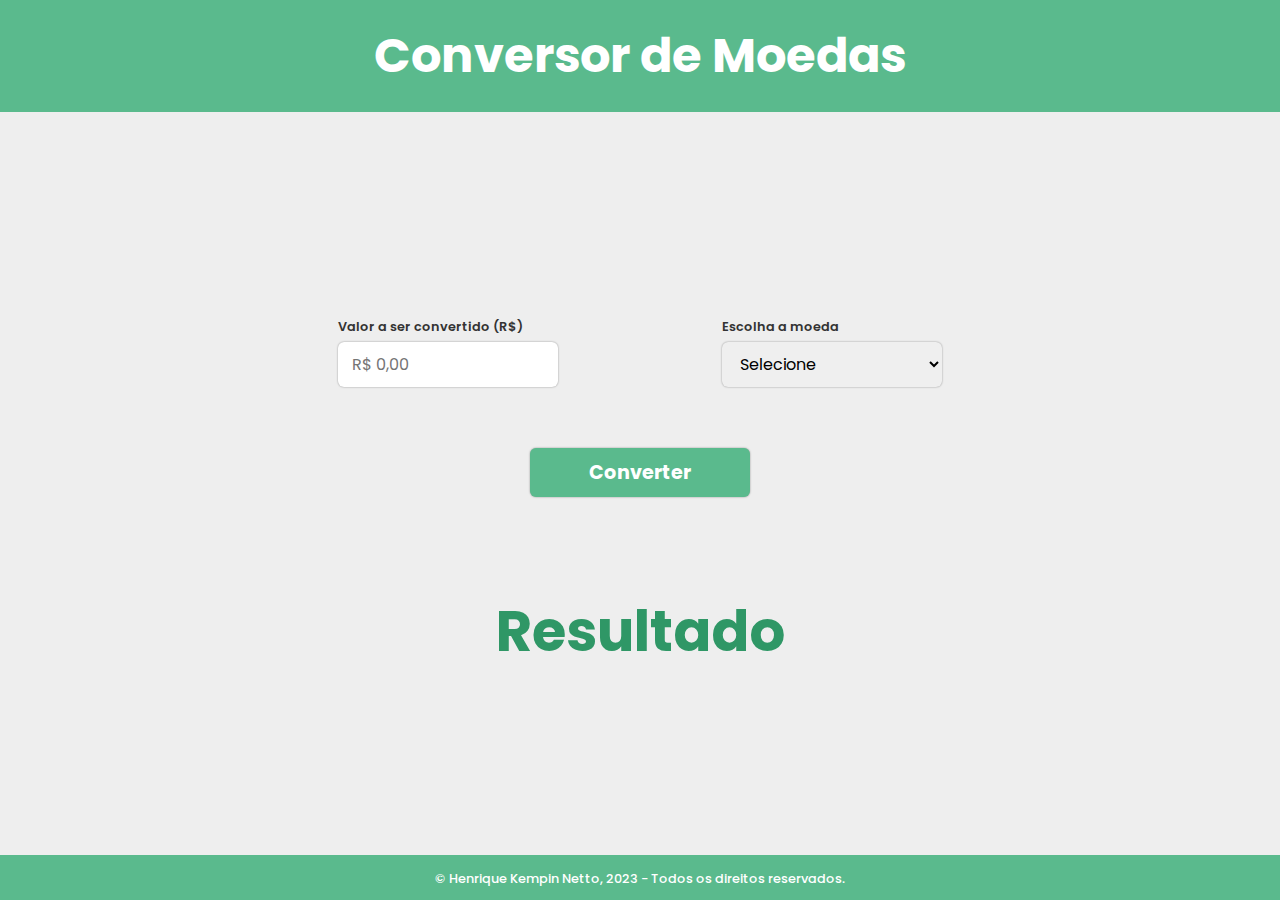
<file: Projetos/devConverter/index.html>
<!DOCTYPE html>
<html lang="pt-BR">
<head>
    <meta charset="UTF-8">
    <meta http-equiv="X-UA-Compatible" content="IE=edge">
    <meta name="viewport" content="width=device-width, initial-scale=1.0">
    <title>Conversor de Moedas</title>
    <!-- CSS -->
    <link rel="stylesheet" href="./css/estilo.css">
    <!-- Fontes -->
    <link rel="preconnect" href="https://fonts.googleapis.com">
    <link rel="preconnect" href="https://fonts.gstatic.com" crossorigin>
    <link href="https://fonts.googleapis.com/css2?family=Montserrat:wght@200&family=Poppins:wght@500;600;700&display=swap" rel="stylesheet">
</head>
<body>
    <header>
        <h1>Conversor de Moedas</h1>
    </header>

    <main>
        <form id="form">
            <br>
            <section class="inputs-container">
                <div class="form-group">
                    <label for="value-real">Valor a ser convertido (R$)</label>
                    <input type="number" placeholder="R$ 0,00" id="value-real" name="value-real" max="1000000">
                </div>

                <div class="form-group">
                    <label for="currency">Escolha a moeda</label>
                    <select id="currency">
                        <option value="">Selecione</option>
                        <option value="eur">Euro</option>
                        <option value="dol">Dolar</option>
                </select>
                </div>
            </section>
            <button type="submit">Converter</button>
        </form>
        <h2 id="result">Resultado</h2>
    </main>

    <footer>
        <span>
            &copy; Henrique Kempin Netto, 2023 - Todos os direitos reservados.
        </span>
    </footer>

    <script src="./script.js"></script>
</body>
</html>
</file>
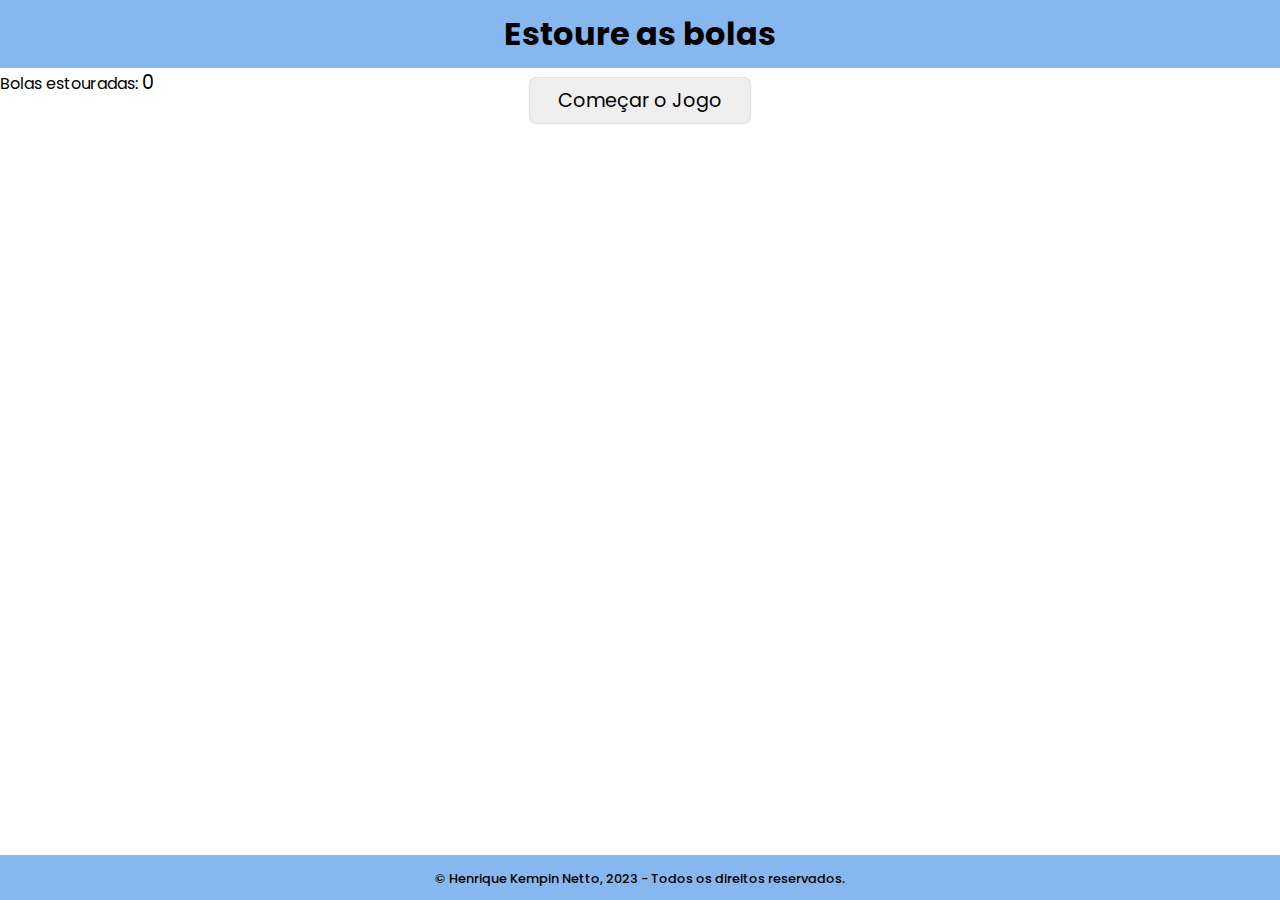
<file: Projetos/EstourarBola/index.html>
<!DOCTYPE html>
<html lang="en">

<head>
    <meta charset="UTF-8">
    <meta http-equiv="X-UA-Compatible" content="IE=edge">
    <meta name="viewport" content="width=device-width, initial-scale=1.0">
    <title>Estoure a bola</title>
    <!--Fonts-->
    <link rel="preconnect" href="https://fonts.googleapis.com">
    <link rel="preconnect" href="https://fonts.gstatic.com" crossorigin>
    <link
        href="https://fonts.googleapis.com/css2?family=Montserrat:wght@200&family=Poppins:wght@500;600;700&family=Ubuntu:wght@300;400;500&display=swap"
        rel="stylesheet">
    <!--CSS-->
    <link rel="stylesheet" href="./CSS/estilo.css">
</head>

<body>
    <header>
        <h1>Estoure as bolas</h1>
    </header>

    <div class="classTopo">
        <div class="placar">
            Bolas estouradas: 
            <span id="contadorPlacar">0</span><br>
        </div>
    </div>

    <div class="btnComecar">
        <button id="comecar">Começar o Jogo</button>
        <button id="parar" style="display:none;">Parar o Jogo</button>
    </div>
    
    <div class="campoBola">

    </div>
    
    <footer>
        <span>
            &copy; Henrique Kempin Netto, 2023 - Todos os direitos reservados.
        </span>
    </footer>
</body>



<script type="text/Javascript" src="jquery-3.7.1.min.js"></script>
<script type="text/Javascript" src="scripts.js"></script>

</body>

</html>
</file>
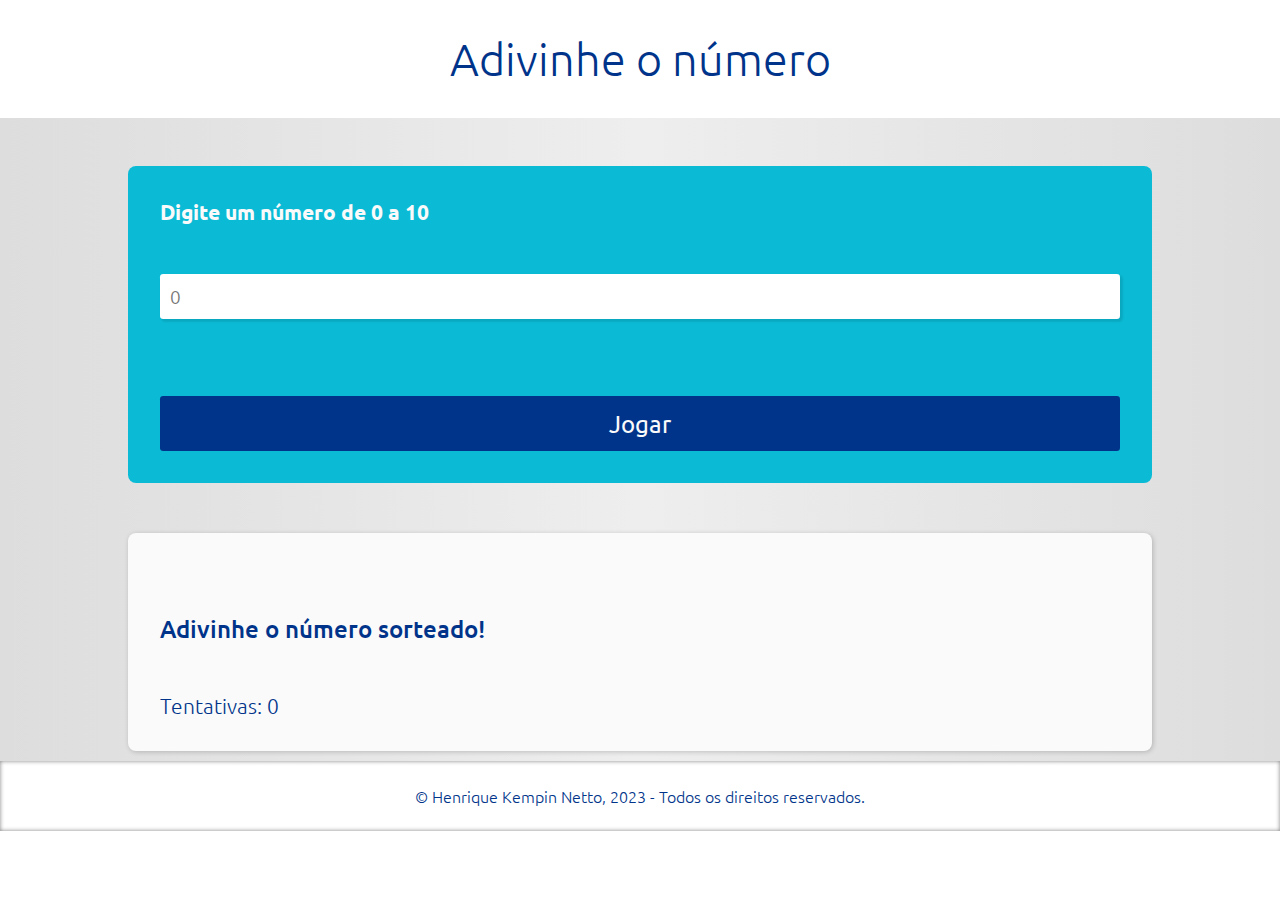
<file: Projetos/GuessNumber/index.html>
<!DOCTYPE html>
<html lang="en">
<head>
    <meta charset="UTF-8">
    <meta http-equiv="X-UA-Compatible" content="IE=edge">
    <meta name="viewport" content="width=device-width, initial-scale=1.0">
    <title>Adivinhe o número</title>
    <!--Fonts-->
    <link rel="preconnect" href="https://fonts.googleapis.com">
    <link rel="preconnect" href="https://fonts.gstatic.com" crossorigin>
    <link href="https://fonts.googleapis.com/css2?family=Montserrat:wght@200&family=Poppins:wght@500;600;700&family=Ubuntu:wght@300;400;500&display=swap" rel="stylesheet">
    <!--CSS-->
    <link rel="stylesheet" href="./CSS/estilos.css">
</head>
<body>
    <header>
        <h1><a href="#">Adivinhe o número</a></h1>
    </header>

    <main class="container">
        <form id="form">
            <label for="kick">Digite um número de 0 a 10</label>
            <input type="number" id="kick" max="10" placeholder="0">

            <button type="submit">Jogar</button>
        </form>

        <section class="result-box result-box-default" id="result">
            <h2 id="status">Adivinhe o número sorteado!</h2>
            <span id="attempt">Tentativas: 0</span>
         </section>
        <div>
            <button id="btnRestart" onclick="restartGame()">Jogar de novo</button> 
        <div>
    </main>
  
    <footer>
        <p> &copy; Henrique Kempin Netto, 2023 - Todos os direitos reservados.</p>
    </footer>
    
    <script src="./JS/scripts.js"></script>
</body>
</html>
</file>
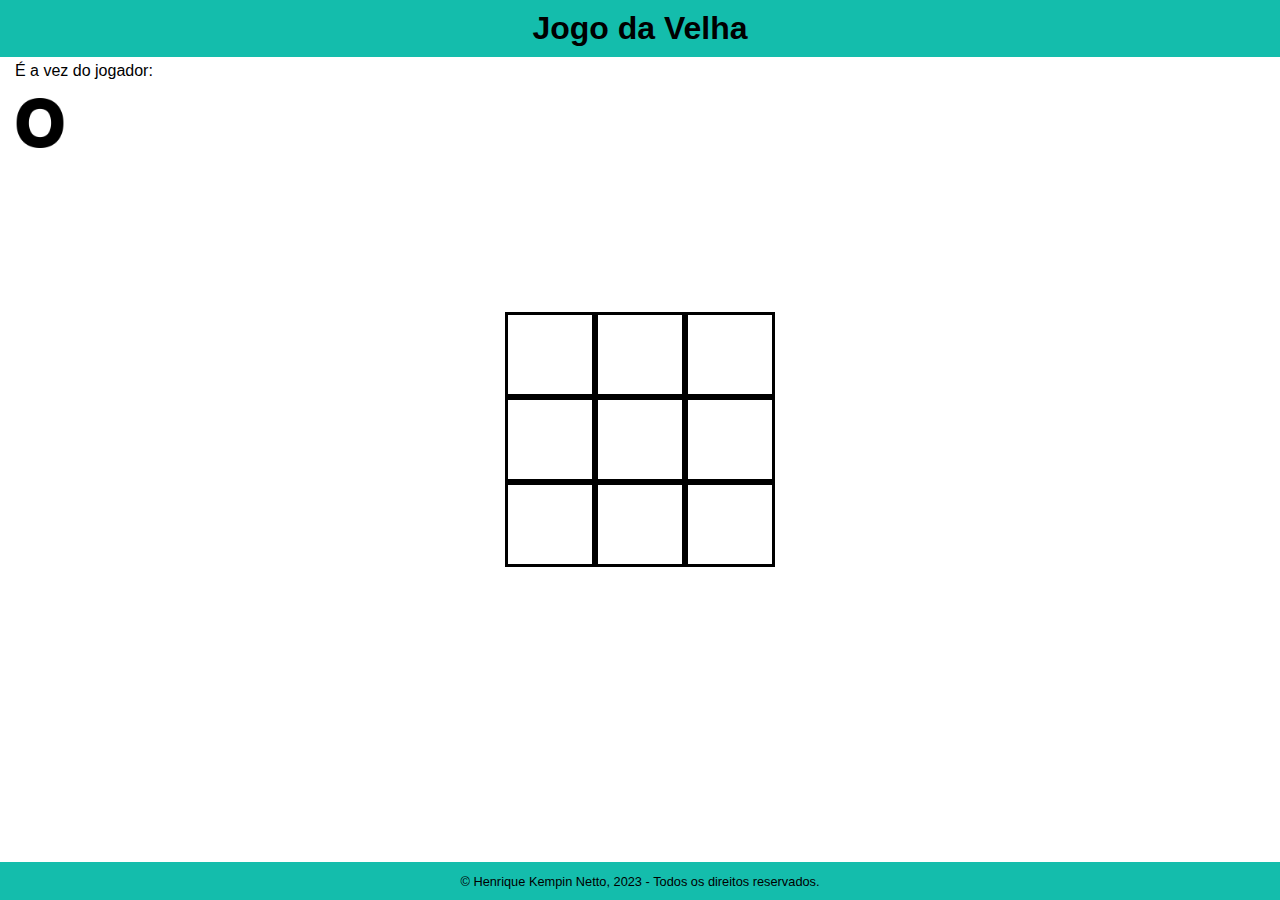
<file: Projetos/JogoDaVelha/index.html>
<!DOCTYPE html>
<html lang="en">
<head>
    <meta charset="UTF-8">
    <meta name="viewport" content="width=device-width, initial-scale=1.0">
    <title>Jogo da Velha</title>
     <!--CSS-->
     <link rel="stylesheet" href="./CSS/Estilo.css">
</head>
<body>
    <header>
        <h1>Jogo da Velha</h1>
    </header>

    <div class="placar">
       É a vez do jogador: 
        <br>
        <br>
        <img src="" border="" height="50"/>
    </div>

    <div class="areaJogo">
        <div class="area a1" data-marcado=""></div>
        <div class="area a2" data-marcado=""></div>
        <div class="area a3" data-marcado=""></div>
        <div style="clear:both"></div>
        <div class="area b1" data-marcado=""></div>
        <div class="area b2" data-marcado=""></div>
        <div class="area b3" data-marcado=""></div>
        <div style="clear:both"></div>
        <div class="area c1" data-marcado=""></div>
        <div class="area c2" data-marcado=""></div>
        <div class="area c3" data-marcado=""></div>
        
    </div>
    
    <footer>
        <span>
            &copy; Henrique Kempin Netto, 2023 - Todos os direitos reservados.
        </span>
    </footer>
    
    <script type="text/Javascript" src="jquery-3.7.1.min.js"></script>
    <script type="text/Javascript" src="script.js"></script>
</body>
</html>
</file>
<file: Projetos/devConverter/css/estilo.css>
/*resetes basicos*/
*{
    margin: 0;
    padding: 0;
    box-sizing: border-box;
    font-family: 'Poppins', sans-serif;
}

body{
    background-color: #eee;
    width: 100%;
    height: 100vh;

    display: flex;
    flex-direction: column;
    align-items: center;
    justify-content: space-between;
}

/* Adicionado media query para dispositivos móveis */
@media only screen and (max-width: 600px) {
    body {
        padding: 10px; /* Ajuste o espaçamento conforme necessário para dispositivos móveis */
    }

    main {
        width: 80%; /* Ajuste a largura conforme necessário para dispositivos móveis */
    }

    .inputs-container {
        flex-direction: column; /* Empilhe os elementos em dispositivos móveis */
    }

    form input {
        width: 100%; /* Faça o botão ocupar a largura total */
    }

    form select {
        width: 100%; /* Faça o botão ocupar a largura total */
    }

    form button {
        width: 100%; /* Faça o botão ocupar a largura total */
    }

    main #result span {
        margin-right: 10px; /* Ajuste as margens conforme necessário para dispositivos móveis */
        margin-left: 10px;
    }
}

input, select, button{
    border: 0;
    outline: 0;
    border-radius: 6px;
    width: 220px;
    padding: 10px 14px;
    font-size: 1em;
    box-shadow: 0px 0px 2px  rgba(0, 0, 0, 0.4);

    transition: 0.2s ease-in-out;
}

input:focus, select:focus{
    box-shadow: inset 1px 1px 3px rgba(0, 0, 0, 0.3);
}

/*header*/
header{
    width: 100%;
    background-color: #5aba8d;
    padding: 20px;
}

header h1{
    color: #fff;
    font-size: 3em;
    text-align: center;
    cursor: pointer;
}

/*footer*/
footer{
    width: 100%;
    background-color: #5aba8d;
    padding: 10px;
    text-align: center;
}

footer span{
    color: #fff;
    font-size: 0.8em;
    font-weight: 500;
}

/*conteudo principal*/
main{
    width: 60%;

    display: flex;
    flex-direction: column;
    align-items: center;
    justify-content: center;
}

form{
    width: 100%;
    margin-bottom: 12%;

    display: flex;
    flex-direction: column;
    align-items: center;
}

form #texto{
    font-size: 1.6em;
    color: #2f9766;
}

.inputs-container{
    width: 100%;

    display: flex;
    justify-content: space-around;
    margin-bottom: 8%;
}

.form-group{
    display: flex;
    flex-direction: column;
}

.form-group label{
    color: #333;
    font-size: 0.8em;
    font-weight: 600;
    margin-bottom: 6px;
}

form button{
    background-color: #5aba8d;
    color: #fff;
    font-size: 1.2em;
    font-weight: 700;
    cursor: pointer;
}

form button:hover {
    background-color: #fff;
    color: #5aba8d;
}

main #result{
    font-size: 3.5em;
    color: #2f9766;
}

main #result span{
    font-size: 0.6em;
    margin-right: 50px;
    margin-left: 50px;
}
</file>
<file: Projetos/EstourarBola/CSS/estilo.css>
/*resetes basicos*/
*{
    margin: 0;
    padding: 0;
    box-sizing: border-box;
    font-family: 'Poppins', sans-serif;
}

body {
    margin: 0;
    padding: 0;
    box-sizing: border-box;
    font-family: 'Poppins', sans-serif;
    display: flex;
    flex-direction: column;
    align-items: center;
    justify-content: space-between;
    min-height: 100vh; /* Garante que o corpo ocupa pelo menos toda a altura da viewport */
}

input, select, button{
    border: 0;
    outline: 0;
    border-radius: 6px;
    width: 220px;
    padding: 10px 14px;
    font-size: 1em;
    box-shadow: 0px 0px 2px  rgba(0, 0, 0, 0.4);

    transition: 0.2s ease-in-out;
}

input:focus, select:focus{
    box-shadow: inset 1px 1px 3px rgba(0, 0, 0, 0.3);
}

/*header*/
header{
    width: 100%;
    background-color: #86b7ee;
    padding: 10px;
}

header h1{
    color: black;
    font-size: 2em;
    text-align: center;
    cursor: pointer;
}


/*footer*/
footer {
    width: 100%;
    background-color: #86b7ee;
    padding: 10px;
    text-align: center;
    margin-top: auto; /* Adicione esta linha para empurrar o footer para o fundo */
}

footer span{
    color: black;
    font-size: 0.8em;
    font-weight: 500;
}


.classTopo {
    width: 100%;
    display: flex;
    justify-content: space-between;
    align-items: center;
}

.placar {
    width: 200px;
    height: 40px;
    left: 0;
    top: 0;
    margin-bottom: 10px; /* Ajuste a margem conforme necessário */
}


.btnComecar {
    margin-top: -40px;
    display: flex;
    text-align: center;
}

#comecar {
    padding: 8px 16px; /* Ajuste o padding conforme necessário */
    font-size: 1.2em; /* Ajuste o tamanho da fonte conforme necessário */
    cursor: pointer;

}

#contadorPlacar{
    font-size: 19px;
}

.bola{
    width: 50px;
    height: 50px;
    border-radius: 25px;
    position: absolute;
}  

.campoBola {
    margin: 10px;
    height: 750px;
    width: 90%;
    aspect-ratio: 1/1; /* Mantém uma proporção quadrada */
    border: 10px;
    position: relative;
}

@media (max-width: 1500px) {
    .campoBola {
        margin: 10px;
        height: 450px;
        width: 90%;
        aspect-ratio: 1/1; /* Mantém uma proporção quadrada */
        border: 10px;
        position: relative;
    }
}

@media (max-width: 768px) {
    .campoBola {
        margin: 10px;
        height: 650px;
        width: 90%;
        aspect-ratio: 1/1; /* Mantém uma proporção quadrada */
        border: 10px;
        position: relative;
    }

    .btnComecar {
        margin-top: -10px;
        display: flex;
        text-align: center;
    }
}

@media (max-width: 480px) {
    .campoBola {
        margin: 10px;
        height: 550px;
        width: 95%;
        aspect-ratio: 1/1; /* Mantém uma proporção quadrada */
        border: 10px;
        position: relative;
    }

    .btnComecar {
        margin-top: -10px;
        display: flex;
        text-align: center;
    }
}
</file>
<file: Projetos/GuessNumber/CSS/estilos.css>
/*resetes basicos*/
:root{
    --white: #fafafa;
    --blue: #00348a;
    --blue-ligth: #0bbbd6;
    --green: #37c978;
    --red: #de4251;
}

*{
    margin: 0;
    padding: 0;
    box-sizing: border-box;
    text-decoration: none;
    font-family: 'Ubuntu', sans-serif;

}

body{
    width: 100%;
    height: 100%;
    
    
    display: flex;
    flex-direction: column;
    align-items: center;
    justify-content: space-between;
}

/*header*/
header{
    width: 100%;
    text-align: center;
    padding: 2rem;
    box-shadow: 0px 2px 4px 2px rgba(0, 0 , 0, 0.5);
}

header h1 a{
    color: var(--blue);
    font-size: 2.8rem;
    font-weight: 300;
}

/*footer*/
footer{
    padding: 200px;
    width: 100%;
    padding: 1.5rem;
    text-align: center;
    box-shadow: inset 0px 0px 4px 0px rgba(0, 0 , 0, 0.5);
}

footer p{
    color: var(--blue);
    font-size: 1rem;
    font-weight: 300;
}

/* main*/

.container{
    width: 100%;
    height: 100%;

    display: flex;
    flex-direction: column;
    align-items: center;
    justify-content: flex-start;

    background: linear-gradient(to right, #ddd, #eee, #ddd);
}

.container form{
    background: var(--blue-ligth);

    display: flex;
    flex-direction: column;
    width: 80%;
    padding: 2rem;
    margin-top: 3rem;
    border-radius: 0.5rem;
}

.container form label{
    color: var(--white);
    font-size: 1.3rem;
    font-weight: 600;
}

.container form input{
    border: 0;
    outline: 0;
    margin: 5% 0;
    padding: 10px;
    font-size: 1.2rem;
    font-weight: 300;
    border-radius: 0.2rem;
    box-shadow: 2px 2px 2px 1px rgba(0, 0 , 0, 0.1);
}

.container form input:focus{
    box-shadow: inset 1px 2px 4px 2px rgba(0, 0 , 0, 0.1);
}

.container form button{
    border: 0;
    outline: 0;
    border-radius: 0.2rem;
    cursor: pointer;
    margin-top: 3%;
    padding: 0.8rem;
    font-size: 1.5rem;
    font-weight: 400;
    background: var(--blue);
    color: var(--white);
    transition: 0.3s ease-in-out;

    
}

.container form button:hover{
    background: var(--white);
    color: var(--blue);
}

.container .result-box{
    margin-top: 50px;
    margin-bottom: 10px;
    width: 80%;
    padding: 2rem;
    border-radius: 0.5rem;
    box-shadow: 1px 1px 5px 0px rgba(0, 0 , 0, 0.2);
    transition: 0.15s ease-in-out;
}

.container .result-box h2{
    font-weight: 500;
    font-size: 1.5rem;
    margin: 5% 0;
}

.container .result-box span{
    font-size: 1.3rem;
    font-weight: 300;
}

.container #btnRestart{
    cursor: pointer;
    background: var(--blue);
    color: var(--white);
    padding: 1rem;
    margin-top: 3%;
    margin-bottom: 10px;
    font-size: 1.3rem;
    border: 0;
    outline: 0;
    box-shadow: 1px 1px 5px 0px rgba(0, 0 , 0, 0.2);
    transition: 0.2s ease-in-out;

    display: none;
}

.container #btnRestart:hover{
    background: var(--white);
    color: var(--blue);
}

/*estilos dinamicos*/

.result-box.result-box-default{
    background: var(--white);
    color: var(--blue);
}

.result-correct-answear{
    color: var(--white);
    background: var(--green);
}

.status-correct{
    color: var(--white);
}

.incorrect-answear{
    color: var(--red);
}
</file>
<file: Projetos/JogoDaVelha/CSS/Estilo.css>
/*resetes basicos*/
* {
    margin: 0;
    padding: 0;
    box-sizing: border-box;
    font-family: 'Poppins', sans-serif;
}

body {
    font-family: 'Poppins', sans-serif;
    display: flex;
    flex-direction: column;
    min-height: 100vh; /* Garante que a altura mínima seja 100% da viewport */
}

/*header*/
header {
    width: 100%;
    background-color: #14bdac;
    padding: 10px;
}

header h1 {
    color: black;
    font-size: 2em;
    text-align: center;
    cursor: pointer;
}

/*footer*/
footer {
    width: 100%;
    background-color: #14bdac;
    padding: 10px;
    text-align: center;
    margin-top: auto; /* Empurra o footer para o fundo da página */
}

footer span {
    color: black;
    font-size: 0.8em;
    font-weight: 500;
}

/* Área do Jogo */

.areaJogo {
    width: 100%;
    height: 100%;
    text-align: center;
    padding: 15px;
    max-width: 300px; /* Adapte conforme necessário */
    margin: auto; /* Centraliza horizontalmente */
    
}

.area {
    width: 90px;
    height: 85px;
    border: 3px solid #000;
    float: left;
    text-align: center;
    padding-top: 15px;
}

.placar {
    width: 252px;
    height: 80px;
    padding-left: 15px;
    padding-top: 5px;
    margin-bottom: 20px; /* Adiciona um espaçamento entre o placar e a área do jogo */
}
</file>
